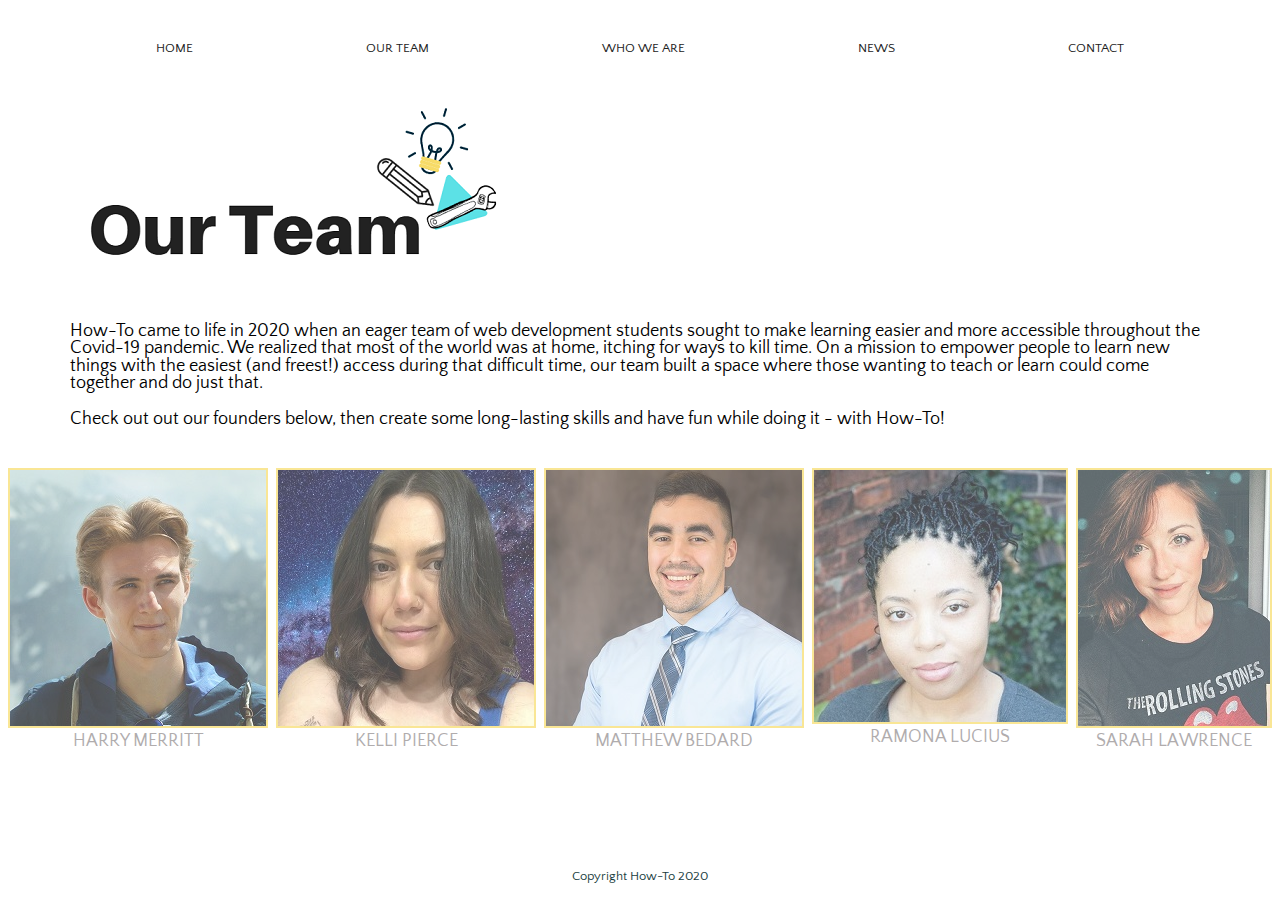
<file: our-team.html>
<!doctype html>

<html lang="en">
<head>
  <meta charset="utf-8">
  <title>How-To</title>
  
  <link href="https://fonts.googleapis.com/css2?family=Quattrocento+Sans&display=swap" rel="stylesheet">
  <link rel="stylesheet" type="text/css" href="css/index.css">
  <meta name="viewport" content="width=device-width, initial-scale=1, minimum-scale=1"/>

  
</head>

<div class="container">
    <header>
    <nav>
        <a href="index.html">Home</a>
        <a href="our-team.html">Our Team</a>
        <a href="who-we-are.html">Who We Are</a>
        <a href="news.html">News</a>
        <a href="contact.html">Contact</a>
</nav>
<section class="logo-image">

    <img src="img/our-team.PNG" >

</section>
</div>

<div id="main">
    <div class="inner">
        <p>How-To came to life in 2020 when an eager team of web development students sought to make learning easier and more accessible 
            throughout the Covid-19 pandemic.  We realized that most of the world was at home, itching for ways to kill time.  On a mission 
            to empower people to learn new things with the easiest (and freest!) access during that difficult time, our team built a space 
            where those wanting to teach or learn could come together and do just that. <br><br> 

            Check out out our founders below, then create some long-lasting skills and have fun while doing it - with How-To!</p>
    </div>

        <section class="tiles">
            
            <div class="image">
                <a href="https://github.com/hmerritt"><img src="img/h-merritt.jpg" alt="" /><br></a><div class="text">Harry Merritt</div>
            </div>

            <div class="image">
                <a href="https://github.com/kellipierce"><img src="img/k-pierce.jpg" alt="" /></a><div class="text">Kelli Pierce</div>
            </div>               
                
            <div class="image">
                <a href="https://github.com/Matt-GitHub"><img src="img/m-bedard.jpg" alt="" /></a><div class="text">Matthew Bedard</div>
            </div>

            <div class="image">
                <a href="https://github.com/web25Lucius"><img src="img/r-lucius.jpg" alt="" /></a><div class="text">Ramona Lucius</div>
            </div>

            <div class="image">
                <a href="https://github.com/SarahMLawrence"><img src="img/s-lawrence.jpg" alt="" /></a><div class="text">Sarah Lawrence</div>
            </div>
                   
                </section>
           
            <section class="end">
                        
                     </section>
                </div>
               </section>

<footer>
    <p>Copyright How-To 2020</p>
        </footer>
    </body>
</html>
</file>
<file: css/index.css>
/* http://meyerweb.com/eric/tools/css/reset/ 
   v2.0 | 20110126
   License: none (public domain)
*/
html,
body,
div,
span,
applet,
object,
iframe,
h1,
h2,
h3,
h4,
h5,
h6,
p,
blockquote,
pre,
a,
abbr,
acronym,
address,
big,
cite,
code,
del,
dfn,
em,
img,
ins,
kbd,
q,
s,
samp,
small,
strike,
strong,
sub,
sup,
tt,
var,
b,
u,
i,
center,
dl,
dt,
dd,
ol,
ul,
li,
fieldset,
form,
label,
legend,
table,
caption,
tbody,
tfoot,
thead,
tr,
th,
td,
article,
aside,
canvas,
details,
embed,
figure,
figcaption,
footer,
header,
hgroup,
menu,
nav,
output,
ruby,
section,
summary,
time,
mark,
audio,
video {
  margin: 0;
  padding: 0;
  border: 0;
  font-size: 100%;
  font: inherit;
  vertical-align: baseline;
}
/* HTML5 display-role reset for older browsers */
article,
aside,
details,
figcaption,
figure,
footer,
header,
hgroup,
menu,
nav,
section {
  display: block;
}
body {
  line-height: 1;
}
ol,
ul {
  list-style: none;
}
blockquote,
q {
  quotes: none;
}
blockquote:before,
blockquote:after,
q:before,
q:after {
  content: '';
  content: none;
}
table {
  border-collapse: collapse;
  border-spacing: 0;
}
body {
  background-color: #ffffff;
  font-family: 'Quattrocento Sans', sans-serif;
  font-size: 1.1rem;
}
a {
  color: #222222;
}
a:hover {
  color: #65D6D7;
}
h2 {
  font-size: 2rem;
  font-weight: bold;
}
.btn {
  background-color: #193D3E;
  border-radius: 0.3rem;
  border: 4px solid #0A3749;
  color: #ABABB3;
  text-decoration: none;
  line-height: 1.8rem;
  padding: 0 2.5rem;
  transition: background-color 0.4s ease;
}
.tiles img {
  opacity: 0.7;
  border: 2px solid #F7DC69;
}
.tiles img:hover {
  opacity: 1;
  border: 4px double #65D6D7;
}
.container header {
  margin-bottom: 2.5rem;
}
@media (min-width: 1024px) {
  .container header {
    border: 0;
  }
}
.container header nav {
  display: flex;
  font-size: 0.8rem;
  justify-content: space-around;
}
@media (max-width: 500px) {
  .container header nav {
    margin-top: 2.5rem;
    flex-direction: column;
    align-items: center;
  }
}
.container header nav a {
  text-decoration: none;
  line-height: 6rem;
  text-transform: uppercase;
  border: 5px;
}
footer {
  width: 100%;
  color: #193D3E;
  font-size: 0.8rem;
  display: flex;
  justify-content: center;
}
@media (min-width: 1024px) {
  .container {
    width: 1140px;
    margin: 0 auto;
    padding: 0 2.5rem;
  }
}
@media (max-width: 500px) {
  .logo-image {
    margin-top: 2.5rem;
    display: flex;
    flex-direction: column;
    align-items: center;
  }
}
.inner {
  display: flex;
  justify-content: center;
}
@media (min-width: 1024px) {
  .inner {
    width: 1140px;
    margin: 0 auto;
    padding: 0 2.5rem;
  }
}
.line-tri {
  display: flex;
  justify-content: center;
}
.line-tri img {
  margin-top: 1rem;
  width: 75%;
}
.tiles {
  display: flex;
  justify-content: space-evenly;
  margin-top: 2.5rem;
  text-decoration: none;
}
@media (max-width: 500px) {
  .tiles {
    margin-top: 2.5rem;
    flex-direction: column;
    align-items: center;
  }
}
.text {
  display: flex;
  justify-content: space-evenly;
  text-transform: uppercase;
  color: #B0ACAD;
}
.end {
  text-transform: uppercase;
  display: flex;
  justify-content: center;
  margin-bottom: 5rem;
  margin-top: 2.5rem;
}
.end a:hover {
  opacity: 0.9;
}
</file>
